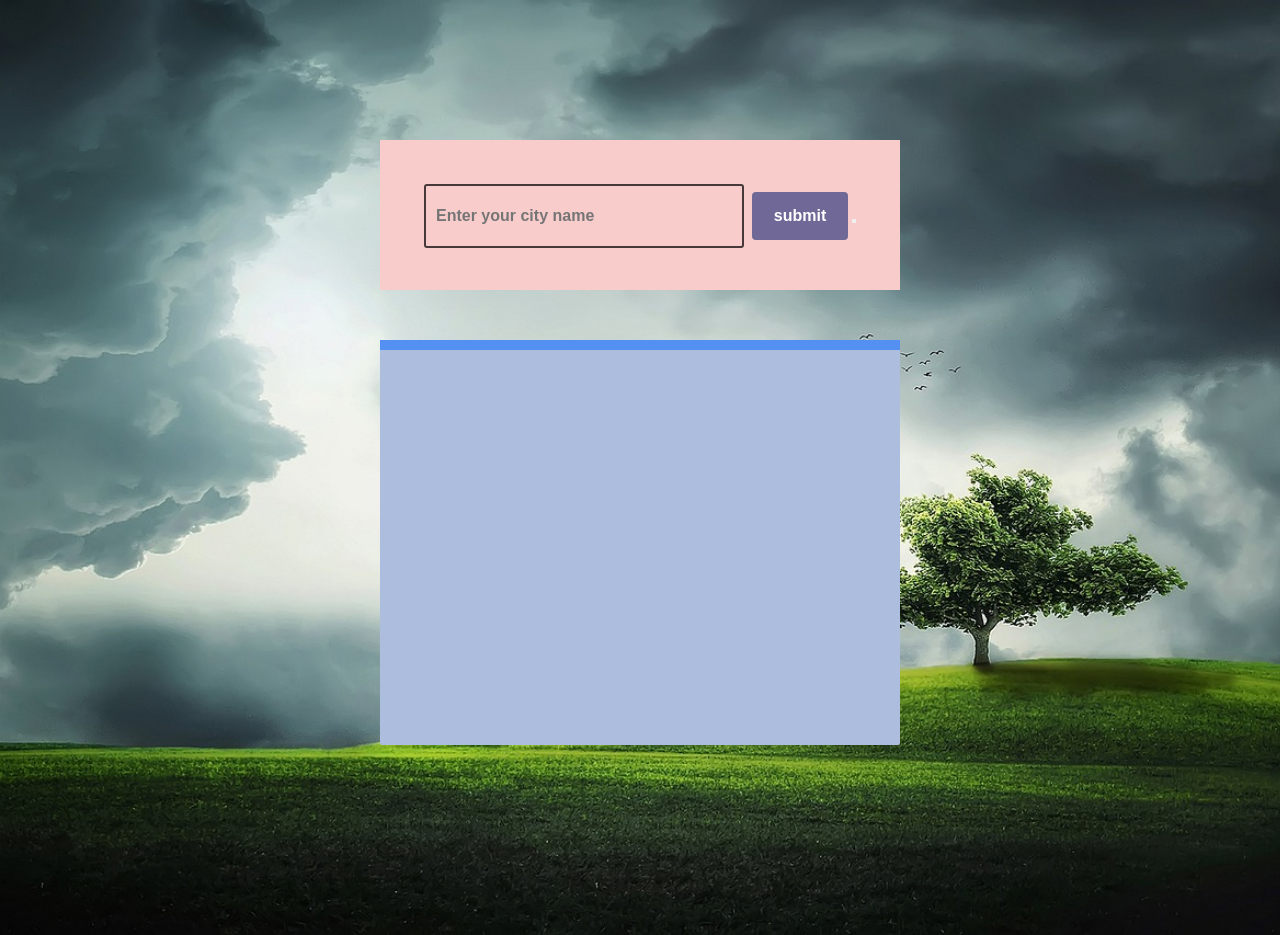
<file: index.html>
<!DOCTYPE html>
<html lang="en">
<head>
    <link rel="Stylesheet" href="bharatinternship_weather_app/style.css">
    <meta charset="UTF-8">
    <meta name="viewport" content="width=device-width, initial-scale=1.0">
    <title>Document</title>
</head>
<body>
<div class="container">
    <section class="main">
        <section class="inputs">
            <input type="text" placeholder="Enter your city name" id="cityinput">
            <input type="submit" value="submit" id="add">
            <button placeholder="submit" id="add"></button>
        </section>
        <section class="display">
            <div class="wrapper">
                <h2 id="city_output"></h2>
                <p id="description"></p>
                <p id="temp"></p>
                <p id="wind"></p>
            </div>
        </section>
    </section>
</div>
<script src="bharatinternship_weather_app/indexx.js"></script>
</body>
</html>
</file>
<file: bharatinternship_weather_app/style.css>
*{
    margin: 0;
    padding: 0;
    box-sizing: border-box;
}
body{
    background-image: url('./tree-832079_1280.jpg');
    background-repeat: no-repeat;
    background-size: cover;
}
.container{
    width: 600px;
    margin: 100px auto;
    padding: 40px;
}
.inputs{
    padding: 2rem 0 2rem 0;
    text-align: center;
    justify-content: center;
    background: rgb(249, 204, 204);
    height: 150px;
}
.inputs input[type="text"]
{
    height: 4rem;
    width: 20rem;
    background:#212121;
    font-weight: bold;
    font-size: 1rem;
    padding: 10px;
    border: none;
    background-color: transparent;
    border: 2px solid #473939;
    border-radius: 3px;
    margin-right: 4px;
}
.inputs input[type="submit"]
{
    height: 3rem;
    width: 6rem;
    background:#706997;
    font-weight: bold;
    color: white;
    font-size: 1rem;
    margin-top: 20px;
    border: none;
    border-radius: 4px;
}
.display{
    text-align: center;
    width: 520px;
    color:#16a864;
}
.wrapper{
    margin: 0 9rem;
    background-color: rgb(172,189,221);
    height: 45vh;
    margin: 50px auto;
    border-radius: 2px;
}
.wrapper h2{
    padding: 5px 0;
    text-align: center;
    background: #5490f1;
    color: white;
}
.wrapper p{
    margin: 20px 50px;
    margin-right: 20Px;
    text-align: left;
    color: #04214c;
    font-size: 23px;
}
.wrapper h2 span{
    font-size: 26px;
    color: #9beefb;
}
.wrapper p span{
    color: #5e0df4;
    font-size: 25px;
}
</file>
